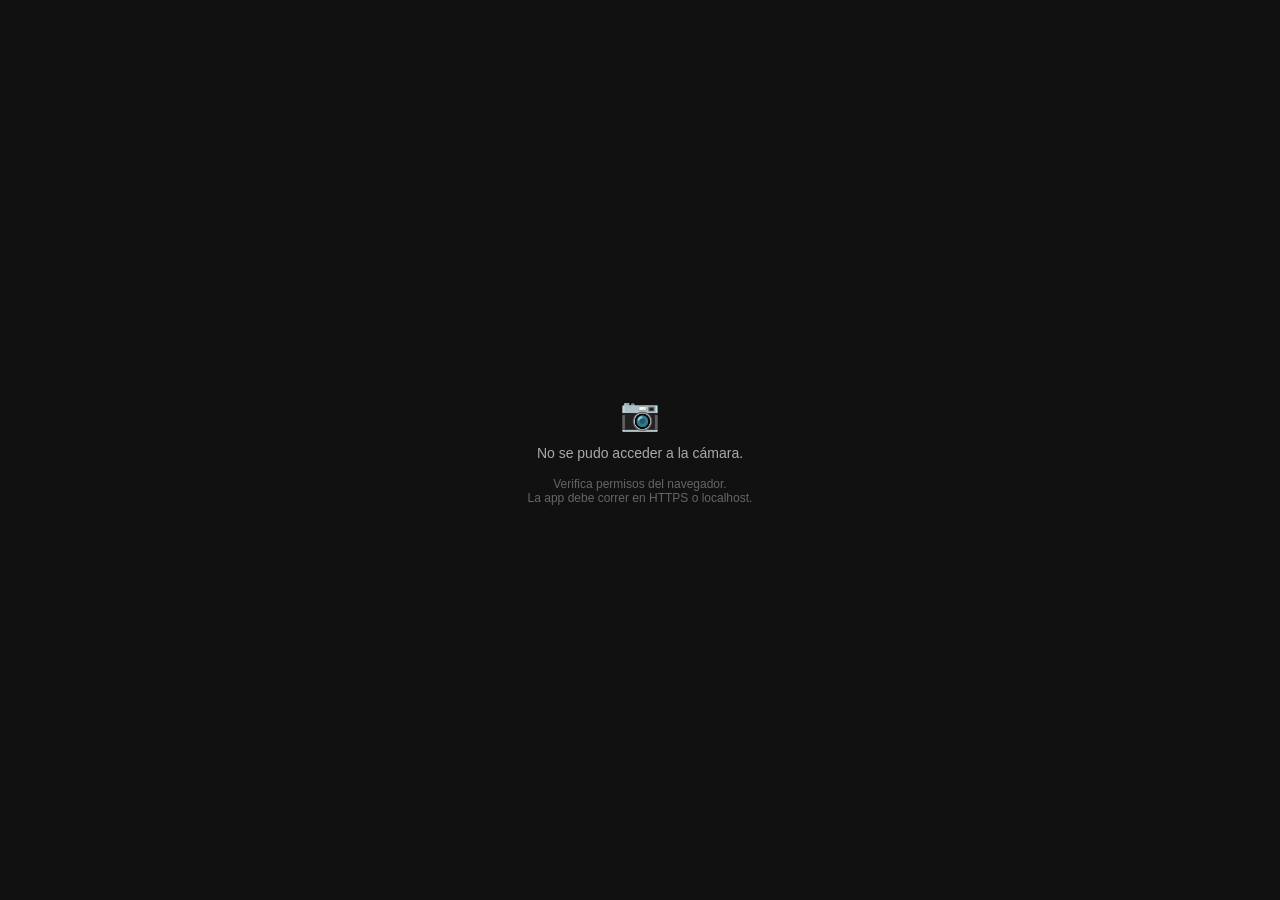
<file: app/templates/index.html>
<!DOCTYPE html>
<html lang="es">
<head>
<meta charset="UTF-8" />
<meta name="viewport" content="width=device-width, initial-scale=1.0" />
<style>
  * { box-sizing: border-box; margin: 0; padding: 0; }
  html, body { width: 100%; height: 100%; background: #0d0d0d; overflow: hidden; font-family: 'DM Sans','Segoe UI',sans-serif; }
 
  #cam-wrapper {
    position: relative;
    width: 100%; height: 100%;
    background: #111;
    display: flex; align-items: center; justify-content: center;
    overflow: hidden;
  }
 
  #video {
    width: 100%; height: 100%;
    object-fit: cover; object-position: center center;
    display: block;
    transform-origin: center center;
    will-change: transform;
  }
  #canvas { display: none; }
 
  #cam-top {
    position: absolute; top: 0; left: 0; right: 0;
    padding: 14px 20px;
    background: linear-gradient(to bottom, rgba(0,0,0,0.6), transparent);
    display: flex; align-items: center; gap: 10px; z-index: 10;
  }
  #cam-dot {
    width: 10px; height: 10px; border-radius: 50%;
    background: #ff4444;
    animation: pulse 1.4s ease-in-out infinite;
  }
  @keyframes pulse {
    0%,100% { opacity:1; transform:scale(1); }
    50%      { opacity:0.3; transform:scale(0.65); }
  }
  #cam-label { color: rgba(255,255,255,0.8); font-size: 13px; letter-spacing: 0.05em; }
 
  #guide {
    position: absolute; top: 50%; left: 50%;
    transform: translate(-50%, -56%);
    width: min(55vw, 240px); height: min(55vw, 240px);
    border: 2px solid rgba(255,255,255,0.4); border-radius: 50%;
    pointer-events: none; z-index: 10;
  }
  #guide::before, #guide::after {
    content: ''; position: absolute; background: rgba(255,255,255,0.3);
  }
  #guide::before { top:50%; left:-12px; right:-12px; height:1px; }
  #guide::after  { left:50%; top:-12px; bottom:-12px; width:1px; }
 
  /* Zoom controls */
  #zoom-controls {
    position: absolute; right: 14px; top: 50%; transform: translateY(-50%);
    display: flex; flex-direction: column; align-items: center; gap: 8px; z-index: 15;
  }
  .zoom-btn {
    width: 44px; height: 44px; border-radius: 50%;
    background: rgba(255,255,255,0.2); border: none; cursor: pointer;
    color: white; font-size: 24px; line-height: 1;
    display: flex; align-items: center; justify-content: center;
    backdrop-filter: blur(6px);
    transition: background 0.15s, transform 0.1s;
    user-select: none; -webkit-user-select: none;
    touch-action: manipulation;
  }
  .zoom-btn:hover  { background: rgba(255,255,255,0.35); }
  .zoom-btn:active { transform: scale(0.88); background: rgba(255,255,255,0.5); }
  #zoom-label {
    color: white; font-size: 12px; font-weight: 500;
    background: rgba(0,0,0,0.45); border-radius: 10px;
    padding: 3px 8px; min-width: 40px; text-align: center;
    backdrop-filter: blur(4px);
  }
 
  #cam-bottom {
    position: absolute; bottom: 0; left: 0; right: 0;
    padding: 20px 20px 28px;
    background: linear-gradient(to top, rgba(0,0,0,0.7), transparent);
    display: flex; justify-content: center; align-items: center; gap: 32px; z-index: 10;
  }
 
  #btn-capture {
    width: 68px; height: 68px; border-radius: 50%;
    background: white; border: 4px solid rgba(255,255,255,0.45);
    cursor: pointer; outline: none;
    box-shadow: 0 0 0 4px rgba(255,255,255,0.18);
    transition: transform 0.12s, box-shadow 0.12s; position: relative;
    touch-action: manipulation;
  }
  #btn-capture::after {
    content:''; position:absolute; inset:7px; border-radius:50%;
    background:white; border:2px solid #bbb;
  }
  #btn-capture:hover  { transform:scale(1.08); box-shadow:0 0 0 8px rgba(255,255,255,0.15); }
  #btn-capture:active { transform:scale(0.91); }
 
  #btn-flip {
    width:46px; height:46px; border-radius:50%;
    background:rgba(255,255,255,0.15); border:none; cursor:pointer;
    color:white; font-size:20px;
    display:flex; align-items:center; justify-content:center;
    transition:background 0.15s; backdrop-filter:blur(4px);
    touch-action: manipulation;
  }
  #btn-flip:hover { background:rgba(255,255,255,0.28); }
 
  #flash {
    position:absolute; inset:0; background:white; opacity:0;
    pointer-events:none; z-index:20;
  }
  #flash.snap { animation: flashAnim 0.3s ease-out forwards; }
  @keyframes flashAnim { 0%{opacity:0.9} 100%{opacity:0} }
 
  #thumb {
    position:absolute; bottom:110px; right:16px;
    width:72px; height:72px; border-radius:10px;
    border:2px solid rgba(255,255,255,0.5);
    object-fit:cover; display:none; z-index:15;
    box-shadow:0 4px 14px rgba(0,0,0,0.5);
  }
  #badge {
    position:absolute; bottom:110px; left:50%; transform:translateX(-50%);
    background:rgba(40,160,80,0.9); color:white; font-size:12px;
    padding:6px 14px; border-radius:20px; display:none; z-index:15;
    white-space:nowrap; backdrop-filter:blur(4px);
  }
  #no-cam {
    display:none; position:absolute; inset:0;
    align-items:center; justify-content:center; flex-direction:column; gap:12px;
    background:#111; color:#aaa; font-size:14px; text-align:center; padding:30px; z-index:50;
  }
  #no-cam.show { display:flex; }
</style>
</head>
<body>
 
<div id="cam-wrapper">
  <video id="video" autoplay playsinline muted></video>
  <canvas id="canvas"></canvas>
 
  <div id="cam-top">
    <div id="cam-dot"></div>
    <span id="cam-label">Centra el frijol en el círculo y captura</span>
  </div>
 
  <div id="guide"></div>
 
  <div id="zoom-controls">
    <button class="zoom-btn" id="btn-zoom-in">+</button>
    <span id="zoom-label">1×</span>
    <button class="zoom-btn" id="btn-zoom-out">−</button>
  </div>
 
  <div id="cam-bottom">
    <button id="btn-flip" title="Cambiar cámara">🔄</button>
    <button id="btn-capture" title="Tomar foto"></button>
    <div style="width:46px"></div>
  </div>
 
  <div id="flash"></div>
  <img id="thumb" alt="preview" />
  <div id="badge">✅ Foto enviada — procesando…</div>
</div>
 
<div id="no-cam">
  <p style="font-size:32px">📷</p>
  <p>No se pudo acceder a la cámara.</p>
  <p style="font-size:12px;color:#666;margin-top:4px">
    Verifica permisos del navegador.<br>
    La app debe correr en HTTPS o localhost.
  </p>
</div>
 
<script>
(function () {
  const video      = document.getElementById('video');
  const canvas     = document.getElementById('canvas');
  const btnCap     = document.getElementById('btn-capture');
  const btnFl      = document.getElementById('btn-flip');
  const btnZoomIn  = document.getElementById('btn-zoom-in');
  const btnZoomOut = document.getElementById('btn-zoom-out');
  const zoomLabel  = document.getElementById('zoom-label');
  const flash      = document.getElementById('flash');
  const thumb      = document.getElementById('thumb');
  const badge      = document.getElementById('badge');
  const noCam      = document.getElementById('no-cam');
 
  let stream   = null;
  let useFront = false;
 
  /* ── Streamlit handshake ─────────────────────────────── */
  function stSend(type, payload) {
    window.parent.postMessage(Object.assign({ type }, payload), '*');
  }
 
  function reportHeight() {
    // Usar document.body.scrollHeight para no depender de vh dentro del iframe
    var h = document.documentElement.scrollHeight || document.body.scrollHeight || 520;
    stSend('streamlit:setFrameHeight', { height: h });
  }
 
  // Anunciar ready INMEDIATAMENTE — no esperar a nada
  stSend('streamlit:componentReady', { apiVersion: 1 });
  reportHeight();
 
  // Reenviar cuando Streamlit mande render (por si llega tarde)
  window.addEventListener('message', function (e) {
    if (e.data && e.data.type === 'streamlit:render') {
      stSend('streamlit:componentReady', { apiVersion: 1 });
      reportHeight();
    }
  });
 
  window.addEventListener('resize', reportHeight);
 
  function sendPhoto(b64) {
    stSend('streamlit:setComponentValue', { value: b64, dataType: 'json' });
  }
 
  /* ── Zoom ────────────────────────────────────────────── */
  let zoomLevel  = 1.0;
  const ZOOM_MIN  = 1.0;
  const ZOOM_MAX  = 8.0;
  const ZOOM_STEP = 0.25;
 
  function applyZoom(z) {
    zoomLevel = Math.min(ZOOM_MAX, Math.max(ZOOM_MIN, z));
    video.style.transform = 'scale(' + zoomLevel + ')';
    var label = zoomLevel % 1 === 0 ? zoomLevel + '×' : zoomLevel.toFixed(2) + '×';
    zoomLabel.textContent = label;
 
    // Zoom nativo de hardware si el browser/dispositivo lo soporta
    if (stream) {
      var track = stream.getVideoTracks()[0];
      if (track && track.getCapabilities) {
        var caps = track.getCapabilities();
        if (caps.zoom) {
          var hwZ = caps.zoom.min + ((zoomLevel - ZOOM_MIN) / (ZOOM_MAX - ZOOM_MIN)) * (caps.zoom.max - caps.zoom.min);
          track.applyConstraints({ advanced: [{ zoom: hwZ }] }).catch(function(){});
        }
      }
    }
  }
 
  btnZoomIn.addEventListener('click',  function() { applyZoom(zoomLevel + ZOOM_STEP); });
  btnZoomOut.addEventListener('click', function() { applyZoom(zoomLevel - ZOOM_STEP); });
 
  // Scroll en desktop
  document.getElementById('cam-wrapper').addEventListener('wheel', function(e) {
    e.preventDefault();
    applyZoom(zoomLevel + (e.deltaY < 0 ? ZOOM_STEP : -ZOOM_STEP));
  }, { passive: false });
 
  // Pinch en móvil
  var pinchStartDist = null;
  var pinchStartZoom = 1.0;
 
  function getTouchDist(e) {
    var dx = e.touches[0].clientX - e.touches[1].clientX;
    var dy = e.touches[0].clientY - e.touches[1].clientY;
    return Math.sqrt(dx*dx + dy*dy);
  }
 
  video.addEventListener('touchstart', function(e) {
    if (e.touches.length === 2) {
      pinchStartDist = getTouchDist(e);
      pinchStartZoom = zoomLevel;
    }
  }, { passive: true });
 
  video.addEventListener('touchmove', function(e) {
    if (e.touches.length === 2 && pinchStartDist) {
      applyZoom(pinchStartZoom * (getTouchDist(e) / pinchStartDist));
    }
  }, { passive: true });
 
  video.addEventListener('touchend', function() { pinchStartDist = null; });
 
  /* ── Cámara ──────────────────────────────────────────── */
  function startCamera() {
    if (stream) stream.getTracks().forEach(function(t) { t.stop(); });
    zoomLevel = 1.0;
    video.style.transform = 'scale(1)';
    zoomLabel.textContent = '1×';
 
    navigator.mediaDevices.getUserMedia({
      video: {
        facingMode: useFront ? 'user' : 'environment',
        width:  { ideal: 1920 },
        height: { ideal: 1080 },
      },
      audio: false
    }).then(function(s) {
      stream = s;
      video.srcObject = s;
      video.play();
    }).catch(function() {
      document.getElementById('cam-wrapper').style.display = 'none';
      noCam.classList.add('show');
    });
  }
 
  /* ── Captura ─────────────────────────────────────────── */
  btnCap.addEventListener('click', function() {
    if (!stream) return;
 
    flash.classList.remove('snap');
    void flash.offsetWidth;
    flash.classList.add('snap');
 
    var vw = video.videoWidth  || 1280;
    var vh = video.videoHeight || 720;
    canvas.width  = vw;
    canvas.height = vh;
 
    // Aplicar zoom al recorte: el canvas captura lo que se ve en pantalla
    var ctx = canvas.getContext('2d');
    ctx.save();
    var cx = vw / 2, cy = vh / 2;
    ctx.translate(cx, cy);
    ctx.scale(zoomLevel, zoomLevel);
    ctx.translate(-cx, -cy);
    ctx.drawImage(video, 0, 0, vw, vh);
    ctx.restore();
 
    var dataUrl = canvas.toDataURL('image/jpeg', 0.92);
    var b64     = dataUrl.split(',')[1];
 
    thumb.src           = dataUrl;
    thumb.style.display = 'block';
    badge.style.display = 'block';
    setTimeout(function() { badge.style.display = 'none'; }, 3000);
 
    sendPhoto(b64);
  });
 
  btnFl.addEventListener('click', function() { useFront = !useFront; startCamera(); });
 
  /* ── Init ────────────────────────────────────────────── */
  if (navigator.mediaDevices && navigator.mediaDevices.getUserMedia) {
    startCamera();
  } else {
    document.getElementById('cam-wrapper').style.display = 'none';
    noCam.classList.add('show');
  }
 
})();
</script>
</body>
</html>
</file>
